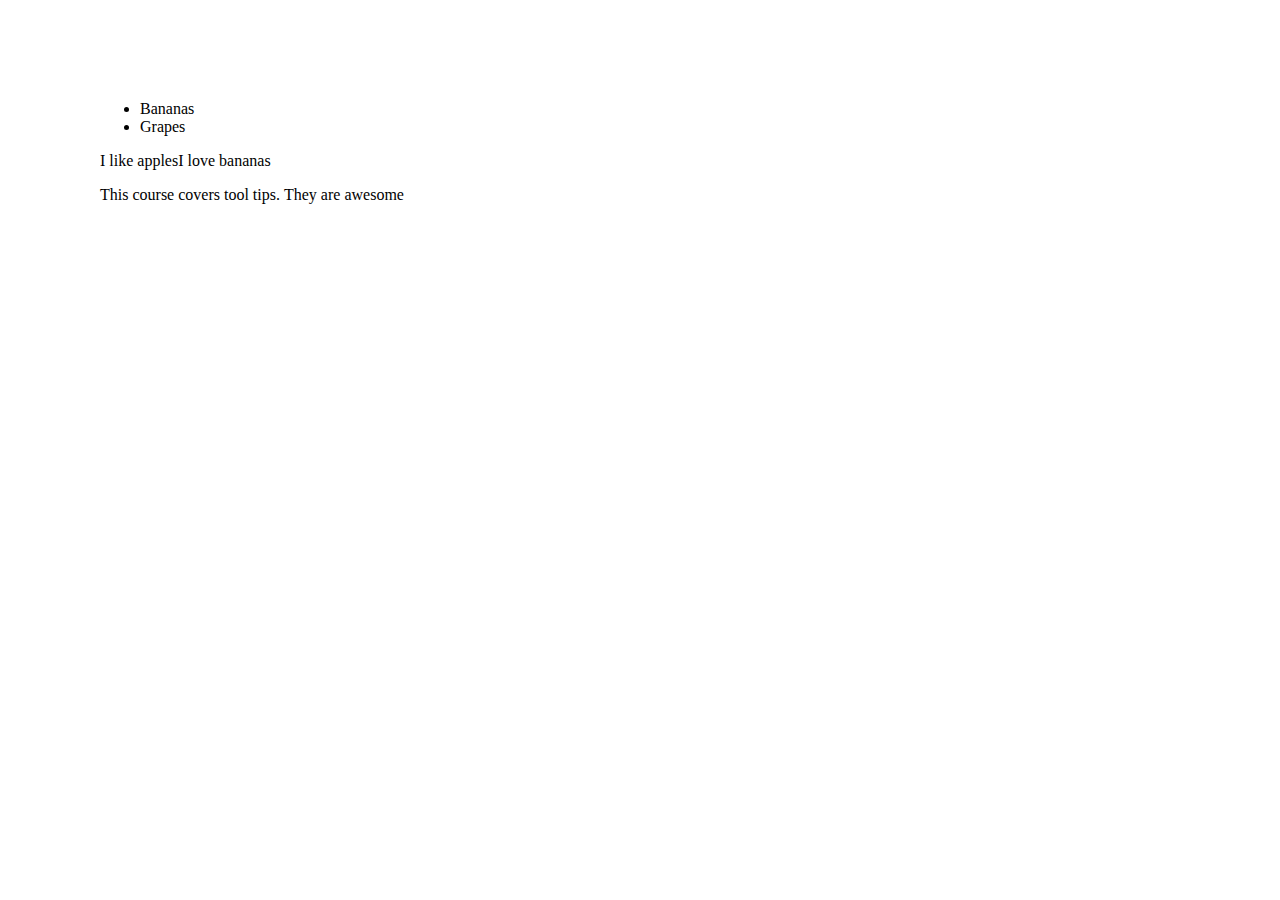
<file: index2.html>
<html>
<head>
	<title>Hey</title>
</head>
<style>
body {
	margin: 100px;
}

	.tool {
		cursor: help;
		position: relative;
	}
	.tool::before,
	.tool::after {
		position: absolute;
		left: 50%;
		opacity: 0;
		z-index: -100;
	}
	.tool:hover::before,
	.tool:focus::before,
	.tool:hover::after,
	.tool:focus::after {
		opacity: 1;
		z-index: 100;
		transform: scale(1) translateY(0);
	}
	.tool::before {
		border-style: solid;
		border-width: 1em .75em 0;
		border-color: grey transparent transparent transparent;
		bottom: 100%;
		margin-left: -.5em;
		content: "";
		transform: scale(.6) translateY(-90%);
		transition: all .65s cubic-bezier(.85, -0.18, .31, 1.26), opacity .65s .5s;
	}

	.tool:hover::before,
	.tool:focus::before {
		transition-delay: .2s;
	}

	.tool::after {
		background: grey;
		border-radius: .25em;
		bottom: 180%;
		color: white;
		width: 17.5em;
		padding: 1em;
		margin-left: -8.75em;
		content: attr(data-tip);
		transform: scale(.6) translateY(50%);
		transition: all .65s cubic-bezier(.85, -0.18, .31, 1.26), .2s;
	}
	.tool:hover::after,
	.tool:focus::after {
		transition-delay: 0s;
	}
</style>

<script type="text/javascript">
	
// Template literals

// 'String'
// "String"


// `String` template literal

const templateLiteral = `<p>Template literal</p>`;

// Good for multiline strings... HTML sections

const fruitList = `
	<ul>
		<li>Bananas</li>
		<li>Grapes</li>
	</ul>
`;

document.write(fruitList);

function like(thing) {
	return 'I like ' + thing;
}

function love(thing) {
	return `I love ${thing}`;
}

document.write(like('apples'));
const sentence = `${love('bananas')}`;
document.write(sentence);
</script>


<script type="text/javascript">
// Local Storage
// 5mb size
// Accessible to all other pages on the site
// Available even when browser is closed
// DONT Save Passwords - it is not secure
// Save preferences for app
// Only stores string data, name value pairs
// Value is always a string - need to convert?
// Load in sync not async, so can block rendering
// Test you can use local storage first before using


</script>



<body>
<p>This course <span class="tool" data-tip="Tooltips are the coolest" tabindex="1">covers</span> tool tips. <span class="tool" data-tip="Seriously" tabindex="2">They are awesome</span></p>
</body>
</html>
</file>
